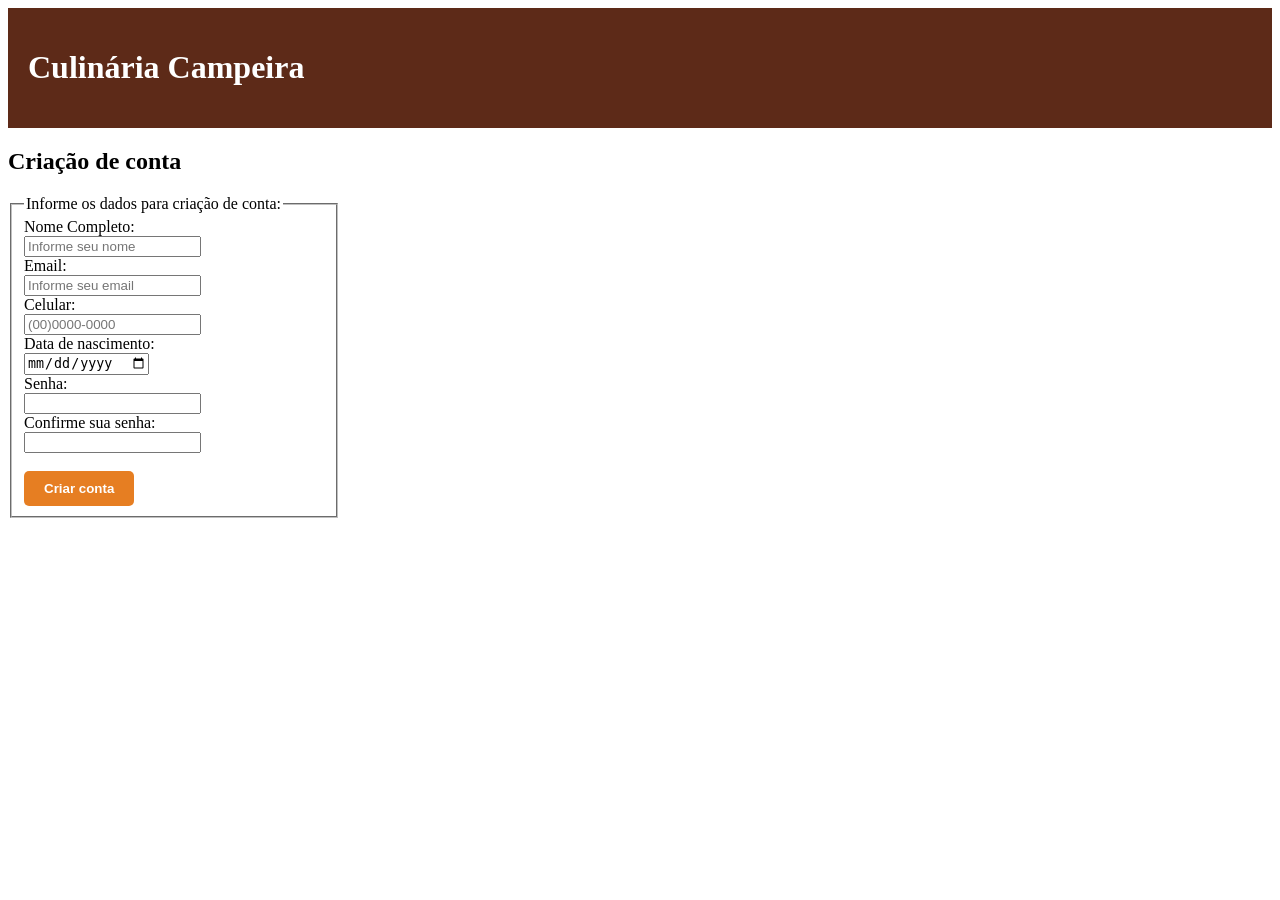
<file: index.html>
<!DOCTYPE html>
<html lang="pt-br">
<head>
    <meta charset="UTF-8">
    <meta name="viewport" content="width=device-width, initial-scale=1.0">
    <title>Criar conta</title>
    <link rel="stylesheet" href="style.css">
</head>
<body>
    <header>
        <h1>Culinária Campeira</h1>
    </header>
    <section>
        <h2>Criação de conta</h2>
        <form>
            <fieldset>
                <legend>Informe os dados para criação de conta:</legend>
                <label for="nome">Nome Completo:</label> <br>
                <input type="text" id="nome" name="nome" placeholder="Informe seu nome"><br>
                <label for="email">Email:</label> <br>
                <input type="email" id="email" name="email" placeholder="Informe seu email"> <br>
                <label for="celular">Celular: </label> <br>
                <input type="tel" id="celular" name="celular" placeholder="(00)0000-0000"> <br>
                <label for="nascimento">Data de nascimento:</label> <br>
                <input type="date" id="nascimento" name="nascimento"> <br>
                <label for="senha">Senha:</label> <br>
                <input type="password" id="senha" name="senha"> <br>
                <label for="senhac">Confirme sua senha:</label> <br>
                <input type="password" name="senhac" id="senhac"> <br>
                <br>
                <button onclick="alert ('Conta criada com sucesso!')" type="submit" formaction="pagina2.html">Criar conta</button>
            </fieldset>



        </form>
    </section>
</body>
</html>
</file>
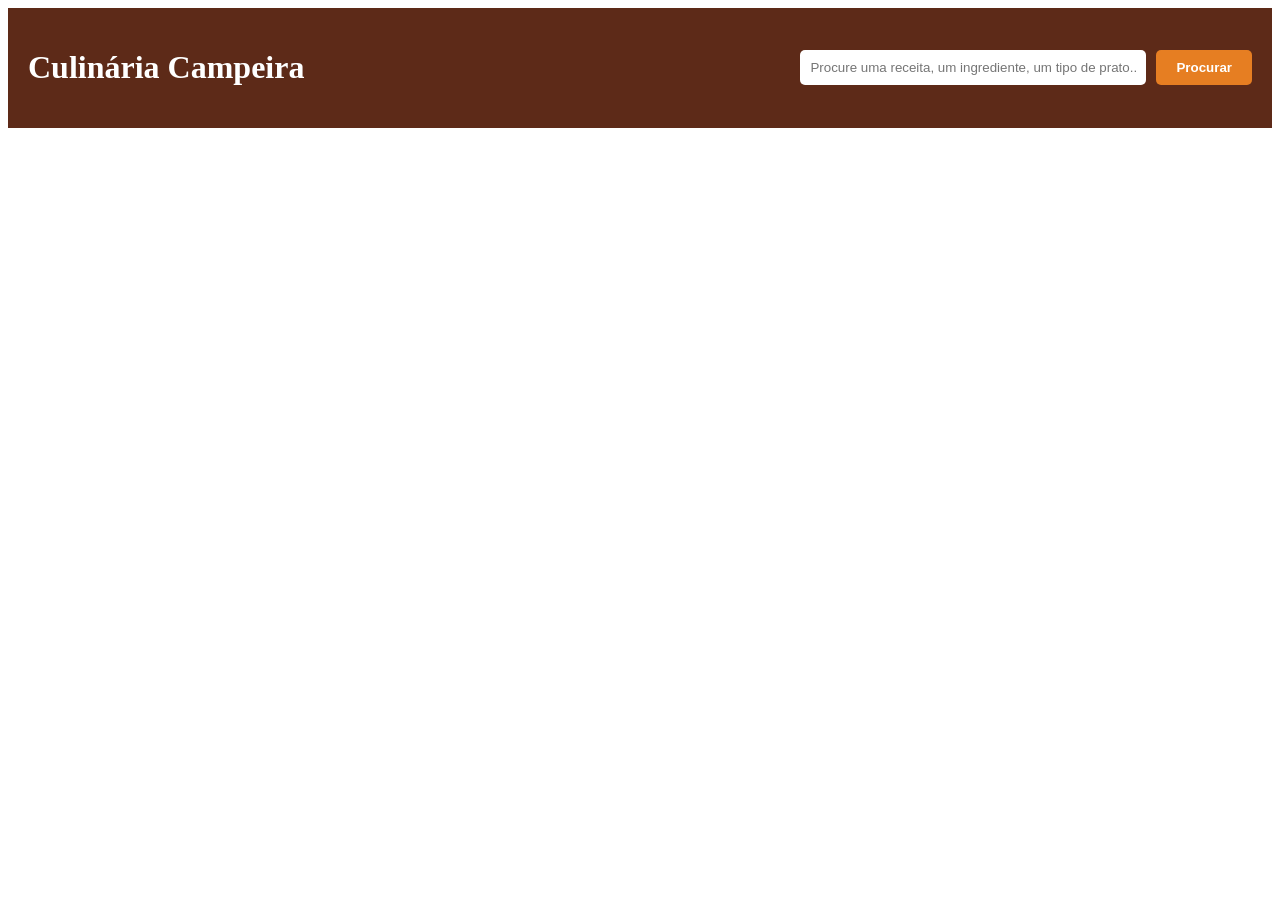
<file: pagina2.html>
<!DOCTYPE html>
<html lang="pt-br">
<head>
    <meta charset="UTF-8">
    <meta name="viewport" content="width=device-width, initial-scale=1.0">
    <title>Culinária Campeira</title>
    <link rel="stylesheet" href="style.css">
</head>
<body>
    <header>
        <h1>Culinária Campeira</h1>
        <form class="busca-form">
            <input type="text" name="pesquisa" id="pesquisa" placeholder="Procure uma receita, um ingrediente, um tipo de prato...">
            <button type="submit">Procurar</button>
        </form>
    </header>
    <section>

    </section>
</body>
</html>
</file>
<file: style.css>
fieldset {
  max-width: 300px;
  width: 90%; /* Ocupa 90% da tela em dispositivos pequenos */
}

header{
    display: flex;
    align-items: center;
    justify-content: space-between;
    padding: 20px;
    background-color: #5d2a18;
    color: white;
}

.busca-form {
    display: flex;
    gap: 10px;
}

#pesquisa {
    padding: 10px;
    width: 326px;
    border-radius: 5px;
    border: none;
}

button{
    padding: 10px 20px;
    background-color: #e67e22;
    color: white;
    border: none;
    border-radius: 5px;
    cursor: pointer;
    font-weight: bold;
}
</file>
